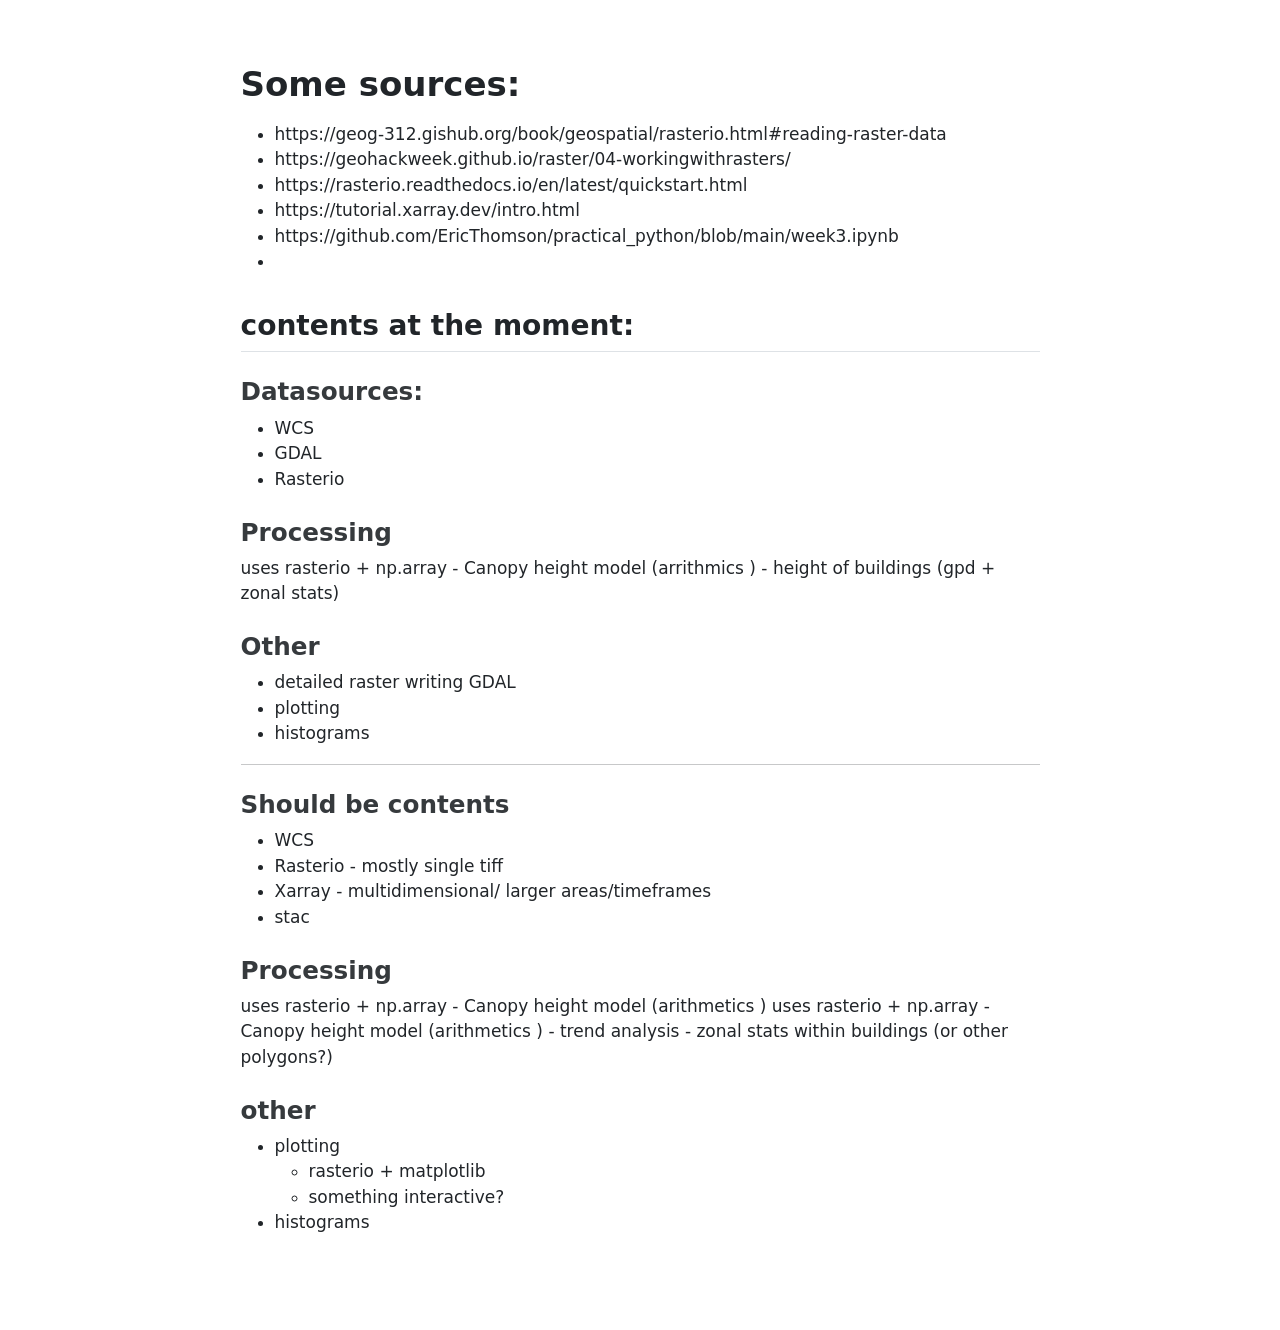
<file: TestGround/todo.html>
<!DOCTYPE html>
<html xmlns="http://www.w3.org/1999/xhtml" lang="en" xml:lang="en"><head>

<meta charset="utf-8">
<meta name="generator" content="quarto-1.9.38">

<meta name="viewport" content="width=device-width, initial-scale=1.0, user-scalable=yes">


<title>todo – Python Raster</title>
<style>
/* Default styles provided by pandoc.
** See https://pandoc.org/MANUAL.html#variables-for-html for config info.
*/
code{white-space: pre-wrap;}
span.smallcaps{font-variant: small-caps;}
div.columns{display: flex; gap: min(4vw, 1.5em);}
div.column{flex: auto; overflow-x: auto;}
div.hanging-indent{margin-left: 1.5em; text-indent: -1.5em;}
ul.task-list{list-style: none;}
ul.task-list li input[type="checkbox"] {
  width: 0.8em;
  margin: 0 0.8em 0.2em -1em; /* quarto-specific, see https://github.com/quarto-dev/quarto-cli/issues/4556 */ 
  vertical-align: middle;
}
</style>


<script src="../site_libs/quarto-nav/quarto-nav.js"></script>
<script src="../site_libs/clipboard/clipboard.min.js"></script>
<script src="../site_libs/quarto-search/autocomplete.umd.js"></script>
<script src="../site_libs/quarto-search/fuse.min.js"></script>
<script src="../site_libs/quarto-search/quarto-search.js"></script>
<meta name="quarto:offset" content="../">
<script src="../site_libs/quarto-html/quarto.js" type="module"></script>
<script src="../site_libs/quarto-html/tabsets/tabsets.js" type="module"></script>
<script src="../site_libs/quarto-html/popper.min.js"></script>
<script src="../site_libs/quarto-html/tippy.umd.min.js"></script>
<script src="../site_libs/quarto-html/anchor.min.js"></script>
<link href="../site_libs/quarto-html/tippy.css" rel="stylesheet">
<link href="../site_libs/quarto-html/quarto-syntax-highlighting-15634bcf2e68342d4ad2dfa704d543f6.css" rel="stylesheet" id="quarto-text-highlighting-styles">
<script src="../site_libs/bootstrap/bootstrap.min.js"></script>
<link href="../site_libs/bootstrap/bootstrap-icons.css" rel="stylesheet">
<link href="../site_libs/bootstrap/bootstrap-ece42c8223ec2bf36298a08f122c9a68.min.css" rel="stylesheet" append-hash="true" id="quarto-bootstrap" data-mode="light">
<script id="quarto-search-options" type="application/json">{
  "location": "sidebar",
  "copy-button": false,
  "collapse-after": 3,
  "panel-placement": "start",
  "type": "textbox",
  "limit": 50,
  "keyboard-shortcut": [
    "f",
    "/",
    "s"
  ],
  "show-item-context": false,
  "language": {
    "search-no-results-text": "No results",
    "search-matching-documents-text": "matching documents",
    "search-copy-link-title": "Copy link to search",
    "search-hide-matches-text": "Hide additional matches",
    "search-more-match-text": "more match in this document",
    "search-more-matches-text": "more matches in this document",
    "search-clear-button-title": "Clear",
    "search-text-placeholder": "",
    "search-detached-cancel-button-title": "Cancel",
    "search-submit-button-title": "Submit",
    "search-label": "Search"
  }
}</script>


</head>

<body class="fullcontent quarto-light">

<div id="quarto-search-results"></div>
<!-- content -->
<div id="quarto-content" class="quarto-container page-columns page-rows-contents page-layout-article">
<!-- sidebar -->
<!-- margin-sidebar -->
    
<!-- main -->
<main class="content" id="quarto-document-content"><header id="title-block-header" class="quarto-title-block"></header>




<section id="some-sources" class="level1">
<h1>Some sources:</h1>
<ul>
<li>https://geog-312.gishub.org/book/geospatial/rasterio.html#reading-raster-data</li>
<li>https://geohackweek.github.io/raster/04-workingwithrasters/</li>
<li>https://rasterio.readthedocs.io/en/latest/quickstart.html</li>
<li>https://tutorial.xarray.dev/intro.html</li>
<li>https://github.com/EricThomson/practical_python/blob/main/week3.ipynb</li>
<li></li>
</ul>
<section id="contents-at-the-moment" class="level2">
<h2 class="anchored" data-anchor-id="contents-at-the-moment">contents at the moment:</h2>
<section id="datasources" class="level3">
<h3 class="anchored" data-anchor-id="datasources">Datasources:</h3>
<ul>
<li>WCS</li>
<li>GDAL</li>
<li>Rasterio</li>
</ul>
</section>
<section id="processing" class="level3">
<h3 class="anchored" data-anchor-id="processing">Processing</h3>
<p>uses rasterio + np.array - Canopy height model (arrithmics ) - height of buildings (gpd + zonal stats)</p>
</section>
<section id="other" class="level3">
<h3 class="anchored" data-anchor-id="other">Other</h3>
<ul>
<li>detailed raster writing GDAL</li>
<li>plotting</li>
<li>histograms</li>
</ul>
<hr>
</section>
<section id="should-be-contents" class="level3">
<h3 class="anchored" data-anchor-id="should-be-contents">Should be contents</h3>
<ul>
<li>WCS</li>
<li>Rasterio - mostly single tiff</li>
<li>Xarray - multidimensional/ larger areas/timeframes</li>
<li>stac</li>
</ul>
</section>
<section id="processing-1" class="level3">
<h3 class="anchored" data-anchor-id="processing-1">Processing</h3>
<p>uses rasterio + np.array - Canopy height model (arithmetics ) uses rasterio + np.array - Canopy height model (arithmetics ) - trend analysis - zonal stats within buildings (or other polygons?)</p>
</section>
<section id="other-1" class="level3">
<h3 class="anchored" data-anchor-id="other-1">other</h3>
<ul>
<li>plotting
<ul>
<li>rasterio + matplotlib</li>
<li>something interactive?</li>
</ul></li>
<li>histograms</li>
</ul>


</section>
</section>
</section>

</main> <!-- /main -->
<script id="quarto-html-after-body" type="application/javascript">
  window.document.addEventListener("DOMContentLoaded", function (event) {
    const icon = "";
    const anchorJS = new window.AnchorJS();
    anchorJS.options = {
      placement: 'right',
      icon: icon
    };
    anchorJS.add('.anchored');
    const isCodeAnnotation = (el) => {
      for (const clz of el.classList) {
        if (clz.startsWith('code-annotation-')) {                     
          return true;
        }
      }
      return false;
    }
    const onCopySuccess = function(e) {
      // button target
      const button = e.trigger;
      // don't keep focus
      button.blur();
      // flash "checked"
      button.classList.add('code-copy-button-checked');
      var currentTitle = button.getAttribute("title");
      button.setAttribute("title", "Copied!");
      let tooltip;
      if (window.bootstrap) {
        button.setAttribute("data-bs-toggle", "tooltip");
        button.setAttribute("data-bs-placement", "left");
        button.setAttribute("data-bs-title", "Copied!");
        tooltip = new bootstrap.Tooltip(button, 
          { trigger: "manual", 
            customClass: "code-copy-button-tooltip",
            offset: [0, -8]});
        tooltip.show();    
      }
      setTimeout(function() {
        if (tooltip) {
          tooltip.hide();
          button.removeAttribute("data-bs-title");
          button.removeAttribute("data-bs-toggle");
          button.removeAttribute("data-bs-placement");
        }
        button.setAttribute("title", currentTitle);
        button.classList.remove('code-copy-button-checked');
      }, 1000);
      // clear code selection
      e.clearSelection();
    }
    const getTextToCopy = function(trigger) {
      const outerScaffold = trigger.parentElement.cloneNode(true);
      const codeEl = outerScaffold.querySelector('code');
      for (const childEl of codeEl.children) {
        if (isCodeAnnotation(childEl)) {
          childEl.remove();
        }
      }
      return codeEl.innerText;
    }
    const clipboard = new window.ClipboardJS('.code-copy-button:not([data-in-quarto-modal])', {
      text: getTextToCopy
    });
    clipboard.on('success', onCopySuccess);
    if (window.document.getElementById('quarto-embedded-source-code-modal')) {
      const clipboardModal = new window.ClipboardJS('.code-copy-button[data-in-quarto-modal]', {
        text: getTextToCopy,
        container: window.document.getElementById('quarto-embedded-source-code-modal')
      });
      clipboardModal.on('success', onCopySuccess);
    }
      var localhostRegex = new RegExp(/^(?:http|https):\/\/localhost\:?[0-9]*\//);
      var mailtoRegex = new RegExp(/^mailto:/);
        var filterRegex = new RegExp("https:\/\/GeoScripting-WUR\.github\.io\/PythonRaster\/");
      var isInternal = (href) => {
          return filterRegex.test(href) || localhostRegex.test(href) || mailtoRegex.test(href);
      }
      // Inspect non-navigation links and adorn them if external
     var links = window.document.querySelectorAll('a[href]:not(.nav-link):not(.navbar-brand):not(.toc-action):not(.sidebar-link):not(.sidebar-item-toggle):not(.pagination-link):not(.no-external):not([aria-hidden]):not(.dropdown-item):not(.quarto-navigation-tool):not(.about-link)');
      for (var i=0; i<links.length; i++) {
        const link = links[i];
        if (!isInternal(link.href)) {
          // undo the damage that might have been done by quarto-nav.js in the case of
          // links that we want to consider external
          if (link.dataset.originalHref !== undefined) {
            link.href = link.dataset.originalHref;
          }
        }
      }
    function tippyHover(el, contentFn, onTriggerFn, onUntriggerFn) {
      const config = {
        allowHTML: true,
        maxWidth: 500,
        delay: 100,
        arrow: false,
        appendTo: function(el) {
            return el.parentElement;
        },
        interactive: true,
        interactiveBorder: 10,
        theme: 'quarto',
        placement: 'bottom-start',
      };
      if (contentFn) {
        config.content = contentFn;
      }
      if (onTriggerFn) {
        config.onTrigger = onTriggerFn;
      }
      if (onUntriggerFn) {
        config.onUntrigger = onUntriggerFn;
      }
      window.tippy(el, config); 
    }
    const noterefs = window.document.querySelectorAll('a[role="doc-noteref"]');
    for (var i=0; i<noterefs.length; i++) {
      const ref = noterefs[i];
      tippyHover(ref, function() {
        // use id or data attribute instead here
        let href = ref.getAttribute('data-footnote-href') || ref.getAttribute('href');
        try { href = new URL(href).hash; } catch {}
        const id = href.replace(/^#\/?/, "");
        const note = window.document.getElementById(id);
        if (note) {
          return note.innerHTML;
        } else {
          return "";
        }
      });
    }
    const xrefs = window.document.querySelectorAll('a.quarto-xref');
    const processXRef = (id, note) => {
      // Strip column container classes
      const stripColumnClz = (el) => {
        el.classList.remove("page-full", "page-columns");
        if (el.children) {
          for (const child of el.children) {
            stripColumnClz(child);
          }
        }
      }
      stripColumnClz(note)
      if (id === null || id.startsWith('sec-')) {
        // Special case sections, only their first couple elements
        const container = document.createElement("div");
        if (note.children && note.children.length > 2) {
          container.appendChild(note.children[0].cloneNode(true));
          for (let i = 1; i < note.children.length; i++) {
            const child = note.children[i];
            if (child.tagName === "P" && child.innerText === "") {
              continue;
            } else {
              container.appendChild(child.cloneNode(true));
              break;
            }
          }
          if (window.Quarto?.typesetMath) {
            window.Quarto.typesetMath(container);
          }
          return container.innerHTML
        } else {
          if (window.Quarto?.typesetMath) {
            window.Quarto.typesetMath(note);
          }
          return note.innerHTML;
        }
      } else {
        // Remove any anchor links if they are present
        const anchorLink = note.querySelector('a.anchorjs-link');
        if (anchorLink) {
          anchorLink.remove();
        }
        if (window.Quarto?.typesetMath) {
          window.Quarto.typesetMath(note);
        }
        if (note.classList.contains("callout")) {
          return note.outerHTML;
        } else {
          return note.innerHTML;
        }
      }
    }
    for (var i=0; i<xrefs.length; i++) {
      const xref = xrefs[i];
      tippyHover(xref, undefined, function(instance) {
        instance.disable();
        let url = xref.getAttribute('href');
        let hash = undefined; 
        if (url.startsWith('#')) {
          hash = url;
        } else {
          try { hash = new URL(url).hash; } catch {}
        }
        if (hash) {
          const id = hash.replace(/^#\/?/, "");
          const note = window.document.getElementById(id);
          if (note !== null) {
            try {
              const html = processXRef(id, note.cloneNode(true));
              instance.setContent(html);
            } finally {
              instance.enable();
              instance.show();
            }
          } else {
            // See if we can fetch this
            fetch(url.split('#')[0])
            .then(res => res.text())
            .then(html => {
              const parser = new DOMParser();
              const htmlDoc = parser.parseFromString(html, "text/html");
              const note = htmlDoc.getElementById(id);
              if (note !== null) {
                const html = processXRef(id, note);
                instance.setContent(html);
              } 
            }).finally(() => {
              instance.enable();
              instance.show();
            });
          }
        } else {
          // See if we can fetch a full url (with no hash to target)
          // This is a special case and we should probably do some content thinning / targeting
          fetch(url)
          .then(res => res.text())
          .then(html => {
            const parser = new DOMParser();
            const htmlDoc = parser.parseFromString(html, "text/html");
            const note = htmlDoc.querySelector('main.content');
            if (note !== null) {
              // This should only happen for chapter cross references
              // (since there is no id in the URL)
              // remove the first header
              if (note.children.length > 0 && note.children[0].tagName === "HEADER") {
                note.children[0].remove();
              }
              const html = processXRef(null, note);
              instance.setContent(html);
            } 
          }).finally(() => {
            instance.enable();
            instance.show();
          });
        }
      }, function(instance) {
      });
    }
        let selectedAnnoteEl;
        const selectorForAnnotation = ( cell, annotation) => {
          let cellAttr = 'data-code-cell="' + cell + '"';
          let lineAttr = 'data-code-annotation="' +  annotation + '"';
          const selector = 'span[' + cellAttr + '][' + lineAttr + ']';
          return selector;
        }
        const selectCodeLines = (annoteEl) => {
          const doc = window.document;
          const targetCell = annoteEl.getAttribute("data-target-cell");
          const targetAnnotation = annoteEl.getAttribute("data-target-annotation");
          const annoteSpan = window.document.querySelector(selectorForAnnotation(targetCell, targetAnnotation));
          const lines = annoteSpan.getAttribute("data-code-lines").split(",");
          const lineIds = lines.map((line) => {
            return targetCell + "-" + line;
          })
          let top = null;
          let height = null;
          let parent = null;
          if (lineIds.length > 0) {
              //compute the position of the single el (top and bottom and make a div)
              const el = window.document.getElementById(lineIds[0]);
              top = el.offsetTop;
              height = el.offsetHeight;
              parent = el.parentElement.parentElement;
            if (lineIds.length > 1) {
              const lastEl = window.document.getElementById(lineIds[lineIds.length - 1]);
              const bottom = lastEl.offsetTop + lastEl.offsetHeight;
              height = bottom - top;
            }
            if (top !== null && height !== null && parent !== null) {
              // cook up a div (if necessary) and position it 
              let div = window.document.getElementById("code-annotation-line-highlight");
              if (div === null) {
                div = window.document.createElement("div");
                div.setAttribute("id", "code-annotation-line-highlight");
                div.style.position = 'absolute';
                parent.appendChild(div);
              }
              div.style.top = top - 2 + "px";
              div.style.height = height + 4 + "px";
              div.style.left = 0;
              let gutterDiv = window.document.getElementById("code-annotation-line-highlight-gutter");
              if (gutterDiv === null) {
                gutterDiv = window.document.createElement("div");
                gutterDiv.setAttribute("id", "code-annotation-line-highlight-gutter");
                gutterDiv.style.position = 'absolute';
                const codeCell = window.document.getElementById(targetCell);
                const gutter = codeCell.querySelector('.code-annotation-gutter');
                gutter.appendChild(gutterDiv);
              }
              gutterDiv.style.top = top - 2 + "px";
              gutterDiv.style.height = height + 4 + "px";
            }
            selectedAnnoteEl = annoteEl;
          }
        };
        const unselectCodeLines = () => {
          const elementsIds = ["code-annotation-line-highlight", "code-annotation-line-highlight-gutter"];
          elementsIds.forEach((elId) => {
            const div = window.document.getElementById(elId);
            if (div) {
              div.remove();
            }
          });
          selectedAnnoteEl = undefined;
        };
          // Handle positioning of the toggle
      window.addEventListener(
        "resize",
        throttle(() => {
          elRect = undefined;
          if (selectedAnnoteEl) {
            selectCodeLines(selectedAnnoteEl);
          }
        }, 10)
      );
      function throttle(fn, ms) {
      let throttle = false;
      let timer;
        return (...args) => {
          if(!throttle) { // first call gets through
              fn.apply(this, args);
              throttle = true;
          } else { // all the others get throttled
              if(timer) clearTimeout(timer); // cancel #2
              timer = setTimeout(() => {
                fn.apply(this, args);
                timer = throttle = false;
              }, ms);
          }
        };
      }
        // Attach click handler to the DT
        const annoteDls = window.document.querySelectorAll('dt[data-target-cell]');
        for (const annoteDlNode of annoteDls) {
          annoteDlNode.addEventListener('click', (event) => {
            const clickedEl = event.target;
            if (clickedEl !== selectedAnnoteEl) {
              unselectCodeLines();
              const activeEl = window.document.querySelector('dt[data-target-cell].code-annotation-active');
              if (activeEl) {
                activeEl.classList.remove('code-annotation-active');
              }
              selectCodeLines(clickedEl);
              clickedEl.classList.add('code-annotation-active');
            } else {
              // Unselect the line
              unselectCodeLines();
              clickedEl.classList.remove('code-annotation-active');
            }
          });
        }
    const findCites = (el) => {
      const parentEl = el.parentElement;
      if (parentEl) {
        const cites = parentEl.dataset.cites;
        if (cites) {
          return {
            el,
            cites: cites.split(' ')
          };
        } else {
          return findCites(el.parentElement)
        }
      } else {
        return undefined;
      }
    };
    var bibliorefs = window.document.querySelectorAll('a[role="doc-biblioref"]');
    for (var i=0; i<bibliorefs.length; i++) {
      const ref = bibliorefs[i];
      const citeInfo = findCites(ref);
      if (citeInfo) {
        tippyHover(citeInfo.el, function() {
          var popup = window.document.createElement('div');
          citeInfo.cites.forEach(function(cite) {
            var citeDiv = window.document.createElement('div');
            citeDiv.classList.add('hanging-indent');
            citeDiv.classList.add('csl-entry');
            var biblioDiv = window.document.getElementById('ref-' + cite);
            if (biblioDiv) {
              citeDiv.innerHTML = biblioDiv.innerHTML;
            }
            popup.appendChild(citeDiv);
          });
          return popup.innerHTML;
        });
      }
    }
  });
  </script>
</div> <!-- /content -->




</body></html>
</file>
<file: site_libs/quarto-html/tippy.css>
.tippy-box[data-animation=fade][data-state=hidden]{opacity:0}[data-tippy-root]{max-width:calc(100vw - 10px)}.tippy-box{position:relative;background-color:#333;color:#fff;border-radius:4px;font-size:14px;line-height:1.4;white-space:normal;outline:0;transition-property:transform,visibility,opacity}.tippy-box[data-placement^=top]>.tippy-arrow{bottom:0}.tippy-box[data-placement^=top]>.tippy-arrow:before{bottom:-7px;left:0;border-width:8px 8px 0;border-top-color:initial;transform-origin:center top}.tippy-box[data-placement^=bottom]>.tippy-arrow{top:0}.tippy-box[data-placement^=bottom]>.tippy-arrow:before{top:-7px;left:0;border-width:0 8px 8px;border-bottom-color:initial;transform-origin:center bottom}.tippy-box[data-placement^=left]>.tippy-arrow{right:0}.tippy-box[data-placement^=left]>.tippy-arrow:before{border-width:8px 0 8px 8px;border-left-color:initial;right:-7px;transform-origin:center left}.tippy-box[data-placement^=right]>.tippy-arrow{left:0}.tippy-box[data-placement^=right]>.tippy-arrow:before{left:-7px;border-width:8px 8px 8px 0;border-right-color:initial;transform-origin:center right}.tippy-box[data-inertia][data-state=visible]{transition-timing-function:cubic-bezier(.54,1.5,.38,1.11)}.tippy-arrow{width:16px;height:16px;color:#333}.tippy-arrow:before{content:"";position:absolute;border-color:transparent;border-style:solid}.tippy-content{position:relative;padding:5px 9px;z-index:1}
</file>
<file: site_libs/quarto-html/quarto-syntax-highlighting-15634bcf2e68342d4ad2dfa704d543f6.css>
/* quarto syntax highlight colors */
:root {
  --quarto-hl-ot-color: #003B4F;
  --quarto-hl-at-color: #657422;
  --quarto-hl-ss-color: #20794D;
  --quarto-hl-an-color: #5E5E5E;
  --quarto-hl-fu-color: #4758AB;
  --quarto-hl-st-color: #20794D;
  --quarto-hl-cf-color: #003B4F;
  --quarto-hl-op-color: #5E5E5E;
  --quarto-hl-er-color: #AD0000;
  --quarto-hl-bn-color: #AD0000;
  --quarto-hl-al-color: #AD0000;
  --quarto-hl-va-color: #111111;
  --quarto-hl-bu-color: inherit;
  --quarto-hl-ex-color: inherit;
  --quarto-hl-pp-color: #AD0000;
  --quarto-hl-in-color: #5E5E5E;
  --quarto-hl-vs-color: #20794D;
  --quarto-hl-wa-color: #5E5E5E;
  --quarto-hl-do-color: #5E5E5E;
  --quarto-hl-im-color: #00769E;
  --quarto-hl-ch-color: #20794D;
  --quarto-hl-dt-color: #AD0000;
  --quarto-hl-fl-color: #AD0000;
  --quarto-hl-co-color: #5E5E5E;
  --quarto-hl-cv-color: #5E5E5E;
  --quarto-hl-cn-color: #8f5902;
  --quarto-hl-sc-color: #5E5E5E;
  --quarto-hl-dv-color: #AD0000;
  --quarto-hl-kw-color: #003B4F;
}

/* other quarto variables */
:root {
  --quarto-font-monospace: SFMono-Regular, Menlo, Monaco, Consolas, "Liberation Mono", "Courier New", monospace;
}

/* syntax highlight based on Pandoc's rules */
pre > code.sourceCode > span {
  color: #003B4F;
}

code.sourceCode > span {
  color: #003B4F;
}

div.sourceCode,
div.sourceCode pre.sourceCode {
  color: #003B4F;
}

/* Normal */
code span {
  color: #003B4F;
}

/* Alert */
code span.al {
  color: #AD0000;
  font-style: inherit;
}

/* Annotation */
code span.an {
  color: #5E5E5E;
  font-style: inherit;
}

/* Attribute */
code span.at {
  color: #657422;
  font-style: inherit;
}

/* BaseN */
code span.bn {
  color: #AD0000;
  font-style: inherit;
}

/* BuiltIn */
code span.bu {
  font-style: inherit;
}

/* ControlFlow */
code span.cf {
  color: #003B4F;
  font-weight: bold;
  font-style: inherit;
}

/* Char */
code span.ch {
  color: #20794D;
  font-style: inherit;
}

/* Constant */
code span.cn {
  color: #8f5902;
  font-style: inherit;
}

/* Comment */
code span.co {
  color: #5E5E5E;
  font-style: inherit;
}

/* CommentVar */
code span.cv {
  color: #5E5E5E;
  font-style: italic;
}

/* Documentation */
code span.do {
  color: #5E5E5E;
  font-style: italic;
}

/* DataType */
code span.dt {
  color: #AD0000;
  font-style: inherit;
}

/* DecVal */
code span.dv {
  color: #AD0000;
  font-style: inherit;
}

/* Error */
code span.er {
  color: #AD0000;
  font-style: inherit;
}

/* Extension */
code span.ex {
  font-style: inherit;
}

/* Float */
code span.fl {
  color: #AD0000;
  font-style: inherit;
}

/* Function */
code span.fu {
  color: #4758AB;
  font-style: inherit;
}

/* Import */
code span.im {
  color: #00769E;
  font-style: inherit;
}

/* Information */
code span.in {
  color: #5E5E5E;
  font-style: inherit;
}

/* Keyword */
code span.kw {
  color: #003B4F;
  font-weight: bold;
  font-style: inherit;
}

/* Operator */
code span.op {
  color: #5E5E5E;
  font-style: inherit;
}

/* Other */
code span.ot {
  color: #003B4F;
  font-style: inherit;
}

/* Preprocessor */
code span.pp {
  color: #AD0000;
  font-style: inherit;
}

/* SpecialChar */
code span.sc {
  color: #5E5E5E;
  font-style: inherit;
}

/* SpecialString */
code span.ss {
  color: #20794D;
  font-style: inherit;
}

/* String */
code span.st {
  color: #20794D;
  font-style: inherit;
}

/* Variable */
code span.va {
  color: #111111;
  font-style: inherit;
}

/* VerbatimString */
code span.vs {
  color: #20794D;
  font-style: inherit;
}

/* Warning */
code span.wa {
  color: #5E5E5E;
  font-style: italic;
}

.prevent-inlining {
  content: "</";
}

/*# sourceMappingURL=f23921c56f73e400b49028c9186a1aa0.css.map */
</file>
